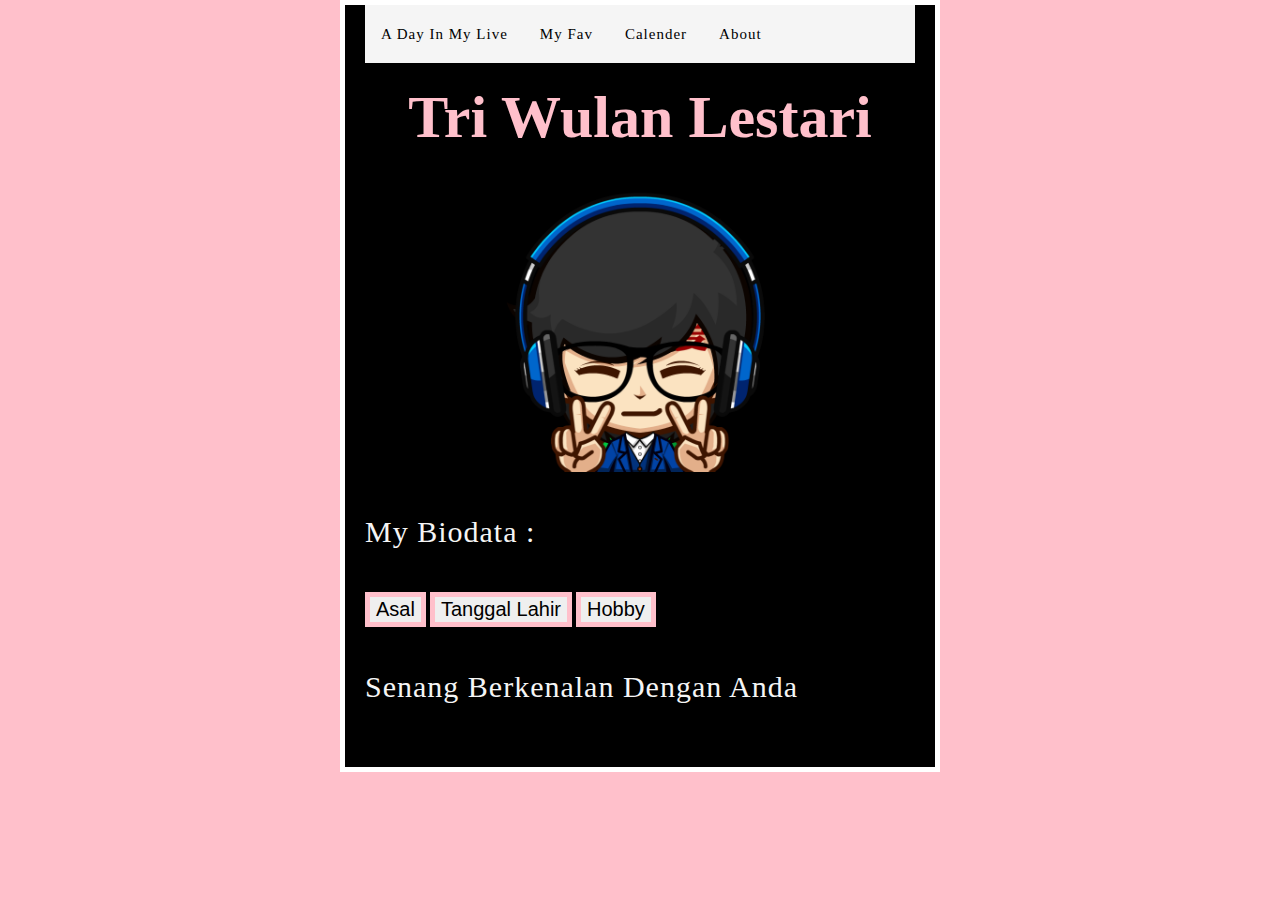
<file: About.html>
<!DOCTYPE html>
<html>
    <head>
        <ul>
            <li><a href="index.html">A Day In My Live</a></li>
            <li><a href="HarleyQueen.html">My Fav</a></li>
            <li><a href="cal.html">Calender</a></li>
            <li><a href="About.html">About</a></li>
          </ul>
          <link rel="stylesheet" href="Style.css">
        <meta charset="utf-8">
          <link rel="stylesheet" href="about.css">
    </head>
    <body>
        <h1>Tri Wulan Lestari</h1>
        <img src="me.png">
        <p>My Biodata :</p>
        <button onclick="Asal()">Asal</button>
        <button onclick="TanggalLahir()">Tanggal Lahir</button>
        <button onclick="Hobby()">Hobby</button>
          </ul>
          <p>Senang Berkenalan Dengan Anda</p>
          <script src="about.js"></script>
    </body>
</html>
</file>
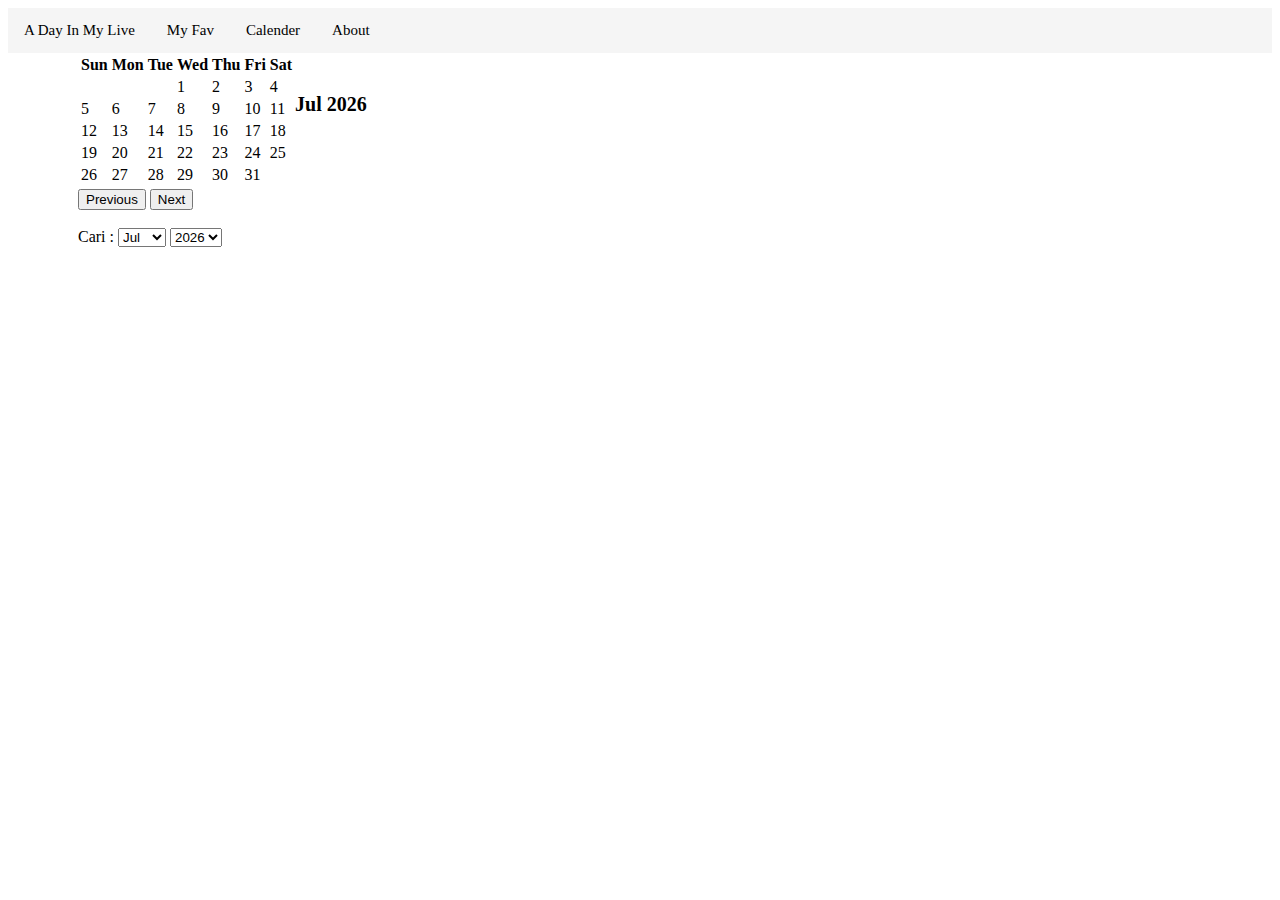
<file: cal.html>
<!DOCTYPE html>
<html lang="en">
<head>
    <meta charset="UTF-8">
    <meta name="viewport" content="width=device-width, initial-scale=1, shrink-to-fit=no">
    <link rel="stylesheet" href="https://stackpath.bootstrapcdn.com/bootstrap/4.1.0/css/bootstrap.min.css"
          integrity="sha384-9gVQ4dYFwwWSjIDZnLEWnxCjeSWFphJiwGPXr1jddIhOegiu1FwO5qRGvFXOdJZ4" crossorigin="anonymous">
    <link rel="stylesheet" href="Style.css">
          <ul>
            <li><a href="index.html">A Day In My Live</a></li>
            <li><a href="HarleyQueen.html">My Fav</a></li>
            <li><a href="cal.html">Calender</a></li>
            <li><a href="About.html">About</a></li>
          </ul>

</head>
<body>
<div class="container col-sm-4 col-md-7 col-lg-4 mt-5">
    <div class="card">
        <h3 class="card-header" id="monthAndYear"></h3>
        <table class="table table-bordered table-responsive-sm" id="calendar">
            <thead>
            <tr>
                <th>Sun</th>
                <th>Mon</th>
                <th>Tue</th>
                <th>Wed</th>
                <th>Thu</th>
                <th>Fri</th>
                <th>Sat</th>
            </tr>
            </thead>

            <tbody id="calendar-body">

            </tbody>
        </table>

        <div class="form-inline">

            <button class="btn btn-outline-primary col-sm-6" id="previous" onclick="previous()">Previous</button>

            <button class="btn btn-outline-primary col-sm-6" id="next" onclick="next()">Next</button>
        </div>
        <br/>
        <form class="form-inline">
            <label class="lead mr-2 ml-2" for="month">Cari : </label>
            <select class="form-control col-sm-4" name="month" id="month" onchange="jump()">
                <option value=0>Jan</option>
                <option value=1>Feb</option>
                <option value=2>Mar</option>
                <option value=3>Apr</option>
                <option value=4>May</option>
                <option value=5>Jun</option>
                <option value=6>Jul</option>
                <option value=7>Aug</option>
                <option value=8>Sep</option>
                <option value=9>Oct</option>
                <option value=10>Nov</option>
                <option value=11>Dec</option>
            </select>


            <label for="year"></label><select class="form-control col-sm-4" name="year" id="year" onchange="jump()">
            <option value=1990>1990</option>
            <option value=1991>1991</option>
            <option value=1992>1992</option>
            <option value=1993>1993</option>
            <option value=1994>1994</option>
            <option value=1995>1995</option>
            <option value=1996>1996</option>
            <option value=1997>1997</option>
            <option value=1998>1998</option>
            <option value=1999>1999</option>
            <option value=2000>2000</option>
            <option value=2001>2001</option>
            <option value=2002>2002</option>
            <option value=2003>2003</option>
            <option value=2004>2004</option>
            <option value=2005>2005</option>
            <option value=2006>2006</option>
            <option value=2007>2007</option>
            <option value=2008>2008</option>
            <option value=2009>2009</option>
            <option value=2010>2010</option>
            <option value=2011>2011</option>
            <option value=2012>2012</option>
            <option value=2013>2013</option>
            <option value=2014>2014</option>
            <option value=2015>2015</option>
            <option value=2016>2016</option>
            <option value=2017>2017</option>
            <option value=2018>2018</option>
            <option value=2019>2019</option>
            <option value=2020>2020</option>
            <option value=2021>2021</option>
            <option value=2022>2022</option>
            <option value=2023>2023</option>
            <option value=2024>2024</option>
            <option value=2025>2025</option>
            <option value=2026>2026</option>
            <option value=2027>2027</option>
            <option value=2028>2028</option>
            <option value=2029>2029</option>
            <option value=2030>2030</option>
        </select></form>
    </div>
</div>

<script src="cal.js"></script>

<script src="https://code.jquery.com/jquery-3.3.1.slim.min.js"
        integrity="sha384-q8i/X+965DzO0rT7abK41JStQIAqVgRVzpbzo5smXKp4YfRvH+8abtTE1Pi6jizo"
        crossorigin="anonymous"></script>
<script src="https://cdnjs.cloudflare.com/ajax/libs/popper.js/1.14.0/umd/popper.min.js"
        integrity="sha384-cs/chFZiN24E4KMATLdqdvsezGxaGsi4hLGOzlXwp5UZB1LY//20VyM2taTB4QvJ"
        crossorigin="anonymous"></script>
<script src="https://stackpath.bootstrapcdn.com/bootstrap/4.1.0/js/bootstrap.min.js"
        integrity="sha384-uefMccjFJAIv6A+rW+L4AHf99KvxDjWSu1z9VI8SKNVmz4sk7buKt/6v9KI65qnm"
        crossorigin="anonymous"></script>

</body>
</html>
</file>
<file: Style.css>
h3{
    font-family: Garamond, serif;
    font-size: 20px;
    padding-right: 200px;
    padding-top: 20px;
    float: right;
    
}
h2{
    padding-left: 250px;
    padding-top: 20px;
    font-family: Garamond, serif;
    font-size: 20px;
    float: left;
}
footer {
  position:fixed;
  height: 50px;
  bottom: 0px;
  width: 100%;
  padding-left: 10px;
  line-height: 25px;
}
ul {
    list-style-type: none;
    margin: 0;
    padding: 0;
    overflow: hidden;
    background-color:whitesmoke;
  }
  
  li {
    float: left;
  }
  
  li a {
    display: block;
    color: black;
    text-align: center;
    padding: 14px 16px;
    text-decoration: none;
    font-family: "Times New Roman", Times, serif;
    font-size: 15px;
  }
  
  li a:hover {
    background-color: #ff3333;
  }
img{
    width: 10px;
    display: block;
    margin: auto;
    margin-top: 40;
    margin-bottom: 40px;
}
* {
  box-sizing: border-box;
}

:root {
  font-size: 16px;
}
.container {
  width: 70%;
  display: flex;
  padding-left: 70px;
  
}

.slide {
  
  height: 45vh;
  border-radius: 20px;
  margin: 10px;
  cursor:move;
  color: #fff;
  flex: 1;
  background-size: cover;
  background-position: center;
  background-repeat: no-repeat;
  position: relative;
  transition: all 0.7s ease-in-out;
}


.slide.active {
  flex: 10;
}

.slide.active img {
  opacity: 1;
  transition: opacity 0.3s ease-in 0.4s;
}
.card-group {
  margin-bottom: 50px;
}
.card-body{
  text-align: center;
}
</file>
<file: about.css>
html {
    font-size: 100px;
    font-family: Garamond, serif;
  }
  
  
  h1 {
    font-family: Garamond, serif;
    font-size: 60px;
    text-align: center;

  }
  
  p, li {
    font-size: 16px;
    line-height: 2;
    letter-spacing: 1px;
  }
  
  
  html {
    background-color: pink;
  }
  
  body {
    width: 600px;
    margin: 0 auto;
    background-color: black;
    padding: 0 20px 20px 20px;
    border: 5px solid white;
  }
  
  h1 {
    margin: 0;
    padding: 20px 0;
    color: pink;
    text-shadow: 3px 3px 1px black;
  }
  
  img {
    display: block;
    margin: 0 auto;
    width: 300px;
  }
  p{
    font-size: 30px;
    color: whitesmoke;
  }
button{
    font-size: 20px;
    border: 5px solid pink;
}
</file>
